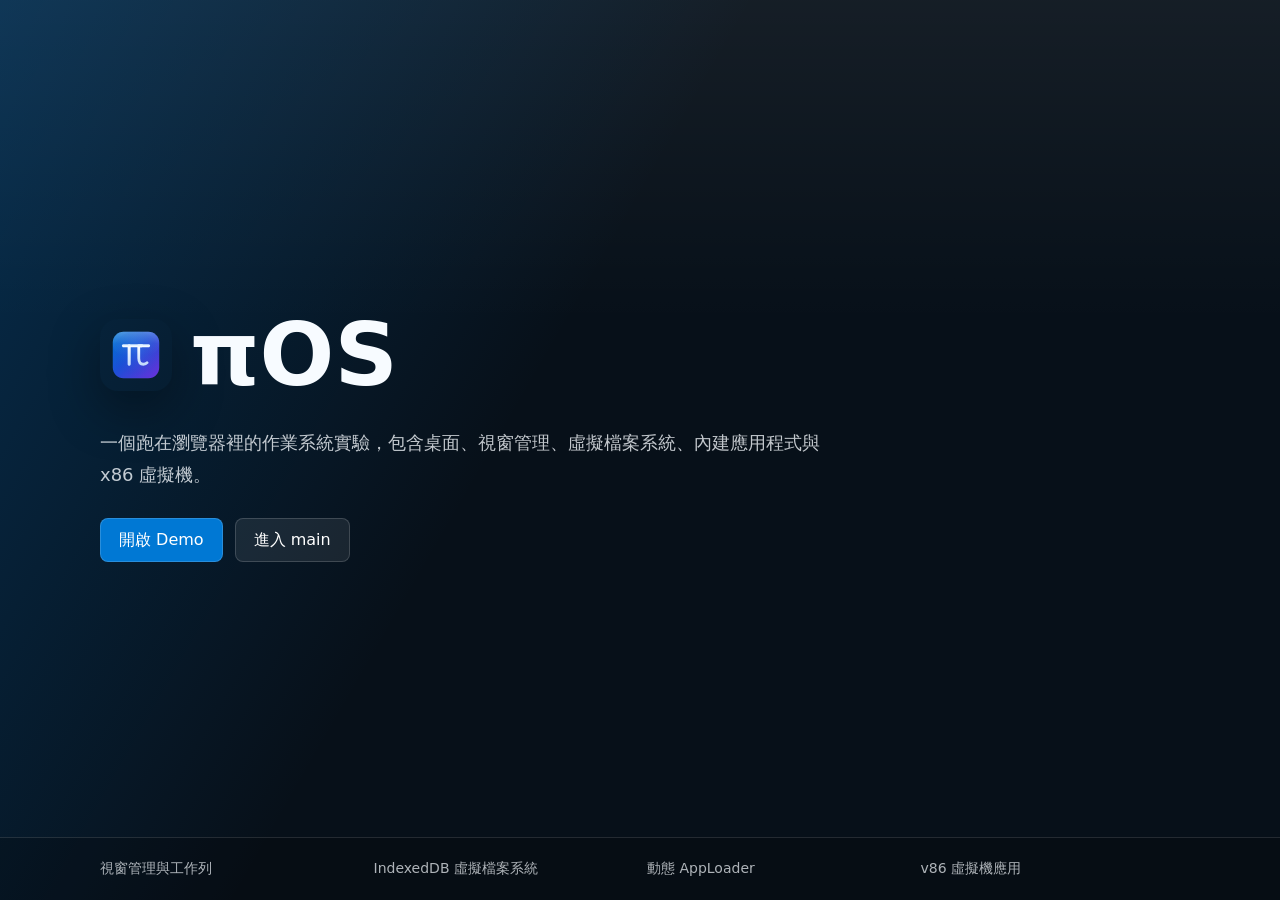
<file: 介紹/index.html>
<!DOCTYPE html>
<html lang="zh-TW">
<head>
  <meta charset="UTF-8">
  <meta name="viewport" content="width=device-width, initial-scale=1.0">
  <title>πOS — 網頁作業系統</title>
  <link rel="icon" type="image/svg+xml" href="../api/logo.svg">
  <style>
    * { box-sizing: border-box; }
    body {
      margin: 0;
      min-height: 100vh;
      color: #f7fbff;
      background: #071019;
      font-family: "Segoe UI", system-ui, sans-serif;
    }
    main {
      min-height: 100vh;
      display: grid;
      grid-template-rows: 1fr auto;
      background:
        linear-gradient(120deg, rgba(0,120,212,.28), transparent 42%),
        linear-gradient(180deg, rgba(255,255,255,.06), transparent 36%),
        #071019;
    }
    .hero {
      width: min(1080px, calc(100% - 40px));
      margin: 0 auto;
      padding: 72px 0 36px;
      display: grid;
      gap: 28px;
      align-content: center;
    }
    .brand {
      display: flex;
      align-items: center;
      gap: 18px;
    }
    .brand img {
      width: 72px;
      height: 72px;
      border-radius: 18px;
      box-shadow: 0 18px 50px rgba(0, 0, 0, .35);
    }
    h1 {
      margin: 0;
      font-size: clamp(42px, 7vw, 88px);
      line-height: 1;
      font-weight: 700;
      letter-spacing: 0;
    }
    p {
      margin: 0;
      max-width: 720px;
      color: rgba(247, 251, 255, .78);
      font-size: 18px;
      line-height: 1.75;
    }
    .actions {
      display: flex;
      flex-wrap: wrap;
      gap: 12px;
    }
    a {
      min-height: 44px;
      padding: 0 18px;
      display: inline-flex;
      align-items: center;
      justify-content: center;
      border-radius: 8px;
      color: #fff;
      text-decoration: none;
      background: #0078d4;
      border: 1px solid rgba(255,255,255,.16);
    }
    a.secondary {
      background: rgba(255,255,255,.08);
    }
    .features {
      border-top: 1px solid rgba(255,255,255,.12);
      background: rgba(0,0,0,.2);
    }
    .features-inner {
      width: min(1080px, calc(100% - 40px));
      margin: 0 auto;
      padding: 22px 0;
      display: grid;
      grid-template-columns: repeat(auto-fit, minmax(180px, 1fr));
      gap: 14px;
      color: rgba(247, 251, 255, .7);
      font-size: 14px;
    }
  </style>
</head>
<body>
  <main>
    <section class="hero">
      <div class="brand">
        <img src="../api/logo.svg" alt="πOS">
        <h1>πOS</h1>
      </div>
      <p>一個跑在瀏覽器裡的作業系統實驗，包含桌面、視窗管理、虛擬檔案系統、內建應用程式與 x86 虛擬機。</p>
      <div class="actions">
        <a href="../demo/">開啟 Demo</a>
        <a class="secondary" href="../main/">進入 main</a>
      </div>
    </section>
    <section class="features">
      <div class="features-inner">
        <div>視窗管理與工作列</div>
        <div>IndexedDB 虛擬檔案系統</div>
        <div>動態 AppLoader</div>
        <div>v86 虛擬機應用</div>
      </div>
    </section>
  </main>
</body>
</html>
</file>
